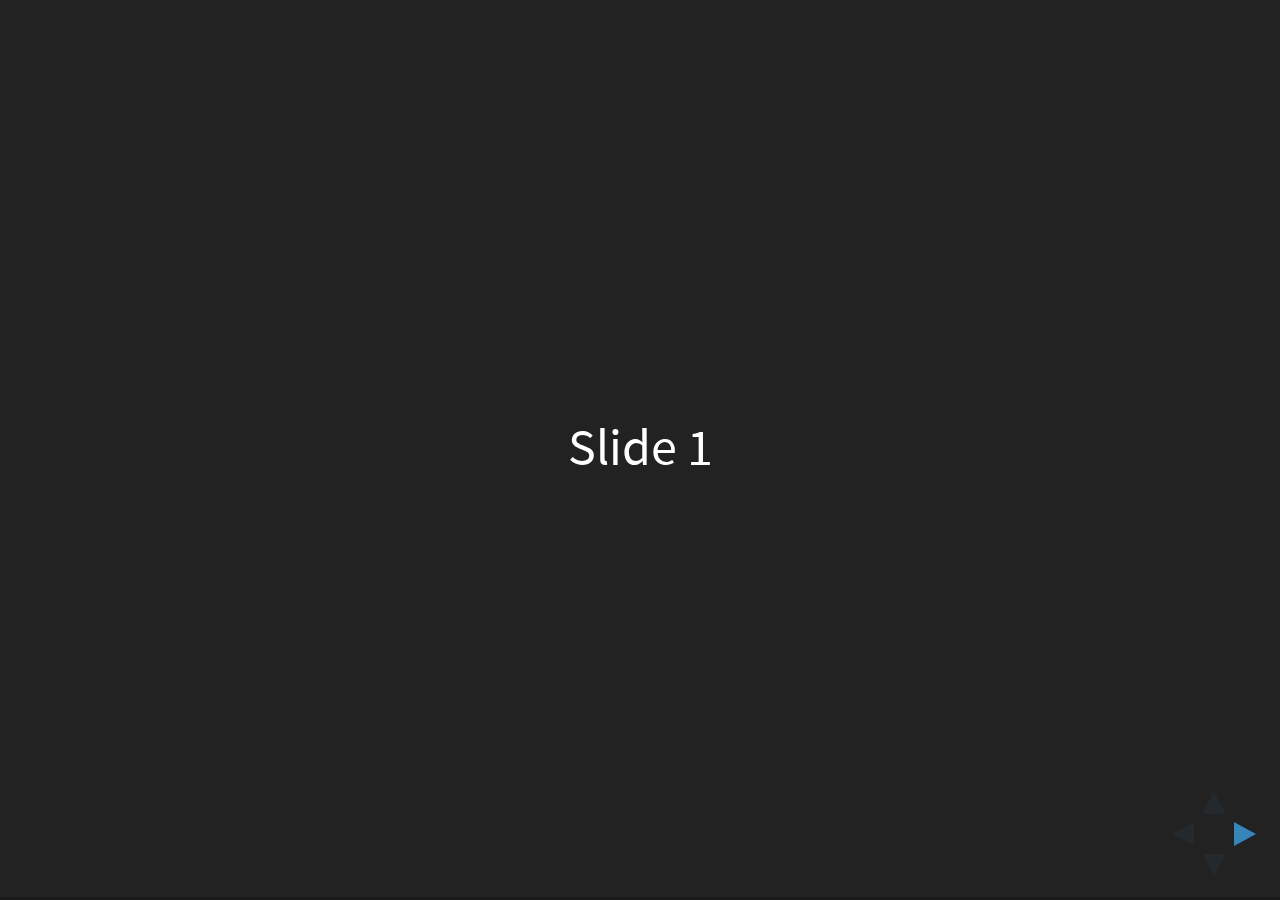
<file: revealjs/index.html>
<!doctype html>
<html>
	<head>
		<meta charset="utf-8">
		<meta name="viewport" content="width=device-width, initial-scale=1.0, maximum-scale=1.0, user-scalable=no">

		<title>reveal.js</title>

		<link rel="stylesheet" href="css/reveal.css">
		<link rel="stylesheet" href="css/theme/black.css">

		<!-- Theme used for syntax highlighting of code -->
		<link rel="stylesheet" href="lib/css/zenburn.css">

		<!-- Printing and PDF exports -->
		<script>
			var link = document.createElement( 'link' );
			link.rel = 'stylesheet';
			link.type = 'text/css';
			link.href = window.location.search.match( /print-pdf/gi ) ? 'css/print/pdf.css' : 'css/print/paper.css';
			document.getElementsByTagName( 'head' )[0].appendChild( link );
		</script>
	</head>
	<body>
		<div class="reveal">
			<div class="slides">
				<section>Slide 1</section>
				<section>Slide 2</section>
			</div>
		</div>

		<script src="lib/js/head.min.js"></script>
		<script src="js/reveal.js"></script>

		<script>
			// More info https://github.com/hakimel/reveal.js#configuration
			Reveal.initialize({
				history: true,

				// More info https://github.com/hakimel/reveal.js#dependencies
				dependencies: [
					{ src: 'plugin/markdown/marked.js' },
					{ src: 'plugin/markdown/markdown.js' },
					{ src: 'plugin/notes/notes.js', async: true },
					{ src: 'plugin/highlight/highlight.js', async: true, callback: function() { hljs.initHighlightingOnLoad(); } }
				]
			});
		</script>
	</body>
</html>
</file>
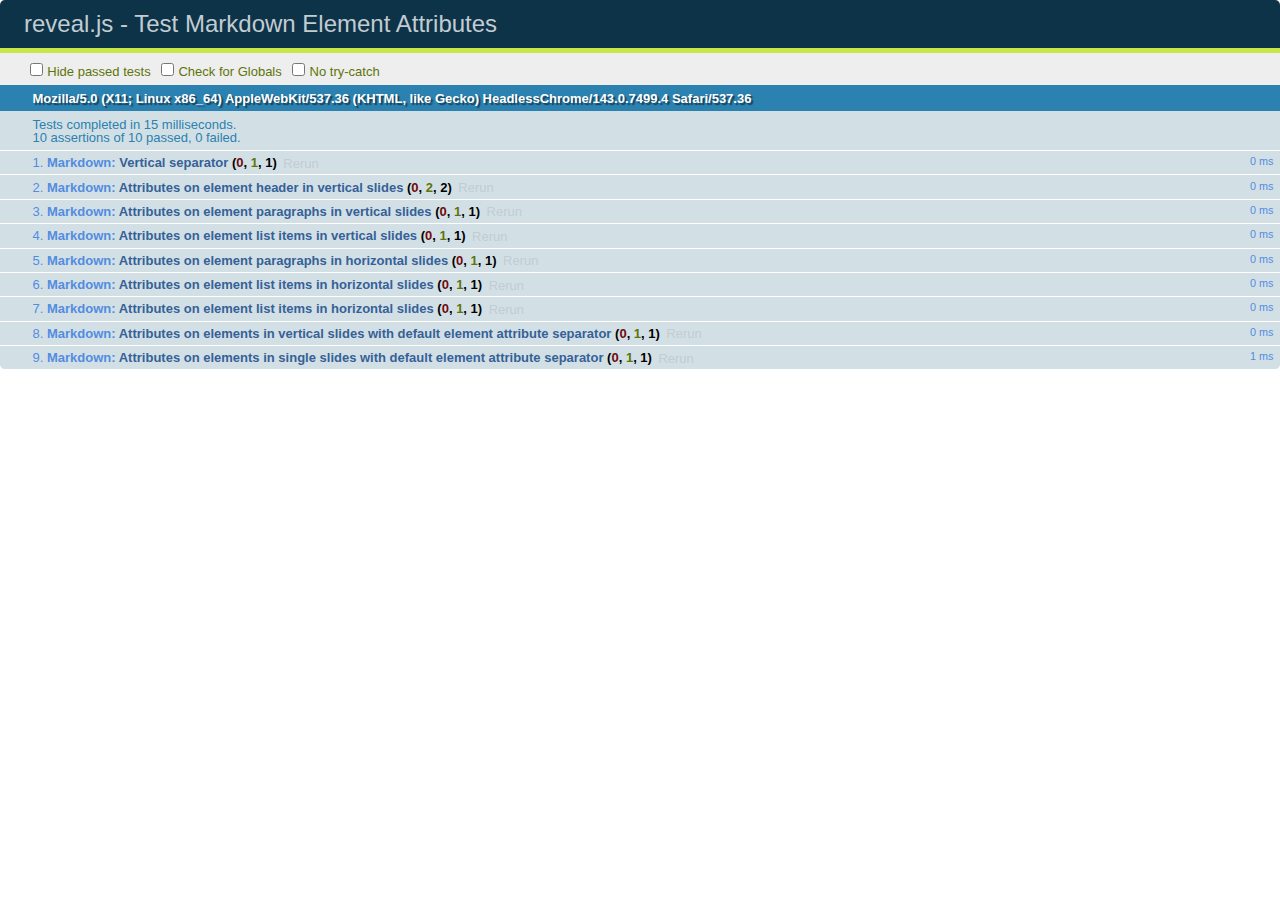
<file: revealjs/test/test-markdown-element-attributes.html>
<!doctype html>
<html lang="en">

	<head>
		<meta charset="utf-8">

		<title>reveal.js - Test Markdown Element Attributes</title>

		<link rel="stylesheet" href="../css/reveal.css">
		<link rel="stylesheet" href="qunit-1.12.0.css">
	</head>

	<body style="overflow: auto;">

		<div id="qunit"></div>
		<div id="qunit-fixture"></div>

		<div class="reveal" style="display: none;">

			<div class="slides">

				<!-- <section data-markdown="example.md" data-separator="^\n\n\n" data-separator-vertical="^\n\n"></section> -->

				<!-- Slides are separated by newline + three dashes + newline, vertical slides identical but two dashes -->
				<section data-markdown data-separator="^\n---\n$" data-separator-vertical="^\n--\n$" data-element-attributes="{_\s*?([^}]+?)}">>
					<script type="text/template">
						## Slide 1.1
						<!-- {_class="fragment fade-out" data-fragment-index="1"} -->

						--

						## Slide 1.2
						<!-- {_class="fragment shrink"} -->

						Paragraph 1
						<!-- {_class="fragment grow"} -->

						Paragraph 2
						<!-- {_class="fragment grow"} -->

						- list item 1 <!-- {_class="fragment grow"} -->
						- list item 2 <!-- {_class="fragment grow"} -->
						- list item 3 <!-- {_class="fragment grow"} -->


						---

						## Slide 2


						Paragraph 1.2  
						multi-line <!-- {_class="fragment highlight-red"} -->

						Paragraph 2.2 <!-- {_class="fragment highlight-red"} -->

						Paragraph 2.3 <!-- {_class="fragment highlight-red"} -->

						Paragraph 2.4 <!-- {_class="fragment highlight-red"} -->

						- list item 1 <!-- {_class="fragment highlight-green"} -->
						- list item 2<!-- {_class="fragment highlight-green"} -->
						- list item 3<!-- {_class="fragment highlight-green"} -->
						- list item 4
						<!-- {_class="fragment highlight-green"} -->
						- list item 5<!-- {_class="fragment highlight-green"} -->

						Test

						![Example Picture](examples/assets/image2.png)
						<!-- {_class="reveal stretch"} -->

					</script>
				</section>



				<section 	data-markdown data-separator="^\n\n\n"
									data-separator-vertical="^\n\n"
									data-separator-notes="^Note:"
									data-charset="utf-8">
					<script type="text/template">
						# Test attributes in Markdown with default separator
						## Slide 1 Def <!-- .element: class="fragment highlight-red" data-fragment-index="1" -->


						## Slide 2 Def
						<!-- .element: class="fragment highlight-red" -->

					</script>
				</section>

				<section data-markdown>
				  <script type="text/template">
					## Hello world
					A paragraph
					<!-- .element: class="fragment highlight-blue" -->
				  </script>
				</section>

				<section data-markdown>
				  <script type="text/template">
					## Hello world

					Multiple  
					Line
					<!-- .element: class="fragment highlight-blue" -->
				  </script>
				</section>

				<section data-markdown>
				  <script type="text/template">
					## Hello world

					Test<!-- .element: class="fragment highlight-blue" -->

					More Test
				  </script>
				</section>


			</div>

		</div>

		<script src="../lib/js/head.min.js"></script>
		<script src="../js/reveal.js"></script>
		<script src="../plugin/markdown/marked.js"></script>
		<script src="../plugin/markdown/markdown.js"></script>
		<script src="qunit-1.12.0.js"></script>

		<script src="test-markdown-element-attributes.js"></script>

	</body>
</html>
</file>
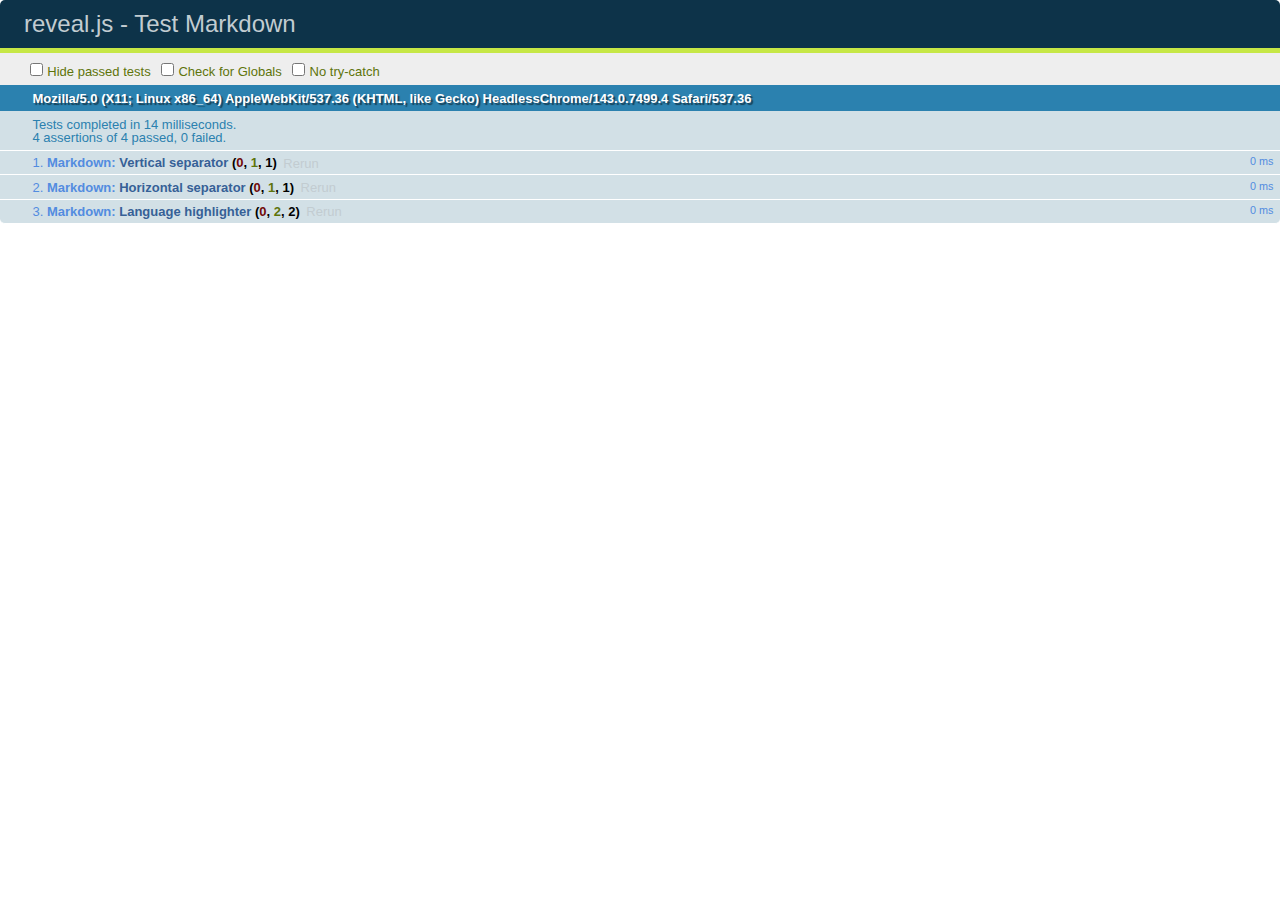
<file: revealjs/test/test-markdown-external.html>
<!doctype html>
<html lang="en">

	<head>
		<meta charset="utf-8">

		<title>reveal.js - Test Markdown</title>

		<link rel="stylesheet" href="../css/reveal.css">
		<link rel="stylesheet" href="qunit-1.12.0.css">
	</head>

	<body style="overflow: auto;">

		<div id="qunit"></div>
  		<div id="qunit-fixture"></div>

		<div class="reveal" style="display: none;">

			<div class="slides">
				<section data-markdown="simple.md" data-separator="^\n\n\n" data-separator-vertical="^\n\n"></section>
			</div>

		</div>

		<script src="../lib/js/head.min.js"></script>
		<script src="../js/reveal.js"></script>
		<script src="../plugin/highlight/highlight.js"></script>
		<script src="../plugin/markdown/marked.js"></script>
		<script src="../plugin/markdown/markdown.js"></script>
		<script src="qunit-1.12.0.js"></script>

		<script src="test-markdown-external.js"></script>

	</body>
</html>
</file>
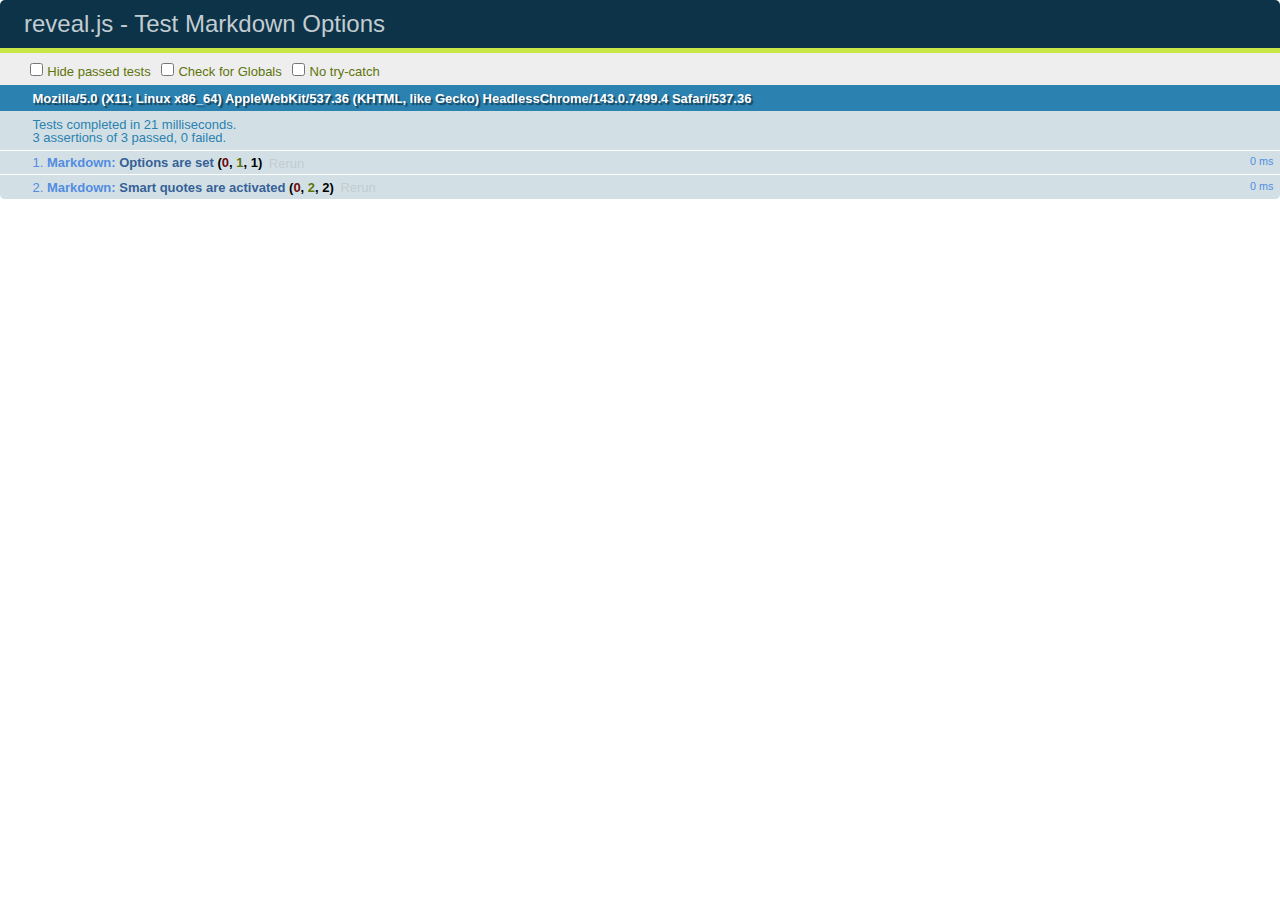
<file: revealjs/test/test-markdown-options.html>
<!doctype html>
<html lang="en">

	<head>
		<meta charset="utf-8">

		<title>reveal.js - Test Markdown Options</title>

		<link rel="stylesheet" href="../css/reveal.css">
		<link rel="stylesheet" href="qunit-1.12.0.css">
	</head>

	<body style="overflow: auto;">

		<div id="qunit"></div>
		<div id="qunit-fixture"></div>

		<div class="reveal" style="display: none;">

			<div class="slides">

				<section data-markdown>
					<script type="text/template">
						## Testing Markdown Options

						This "slide" should contain 'smart' quotes.
					</script>
				</section>

			</div>

		</div>

		<script src="../lib/js/head.min.js"></script>
		<script src="../js/reveal.js"></script>
		<script src="qunit-1.12.0.js"></script>

		<script src="test-markdown-options.js"></script>

	</body>
</html>
</file>
<file: revealjs/css/theme/black.css>
/**
 * Black theme for reveal.js. This is the opposite of the 'white' theme.
 *
 * By Hakim El Hattab, http://hakim.se
 */
@import url(../../lib/font/source-sans-pro/source-sans-pro.css);
section.has-light-background, section.has-light-background h1, section.has-light-background h2, section.has-light-background h3, section.has-light-background h4, section.has-light-background h5, section.has-light-background h6 {
  color: #222; }

/*********************************************
 * GLOBAL STYLES
 *********************************************/
body {
  background: #222;
  background-color: #222; }

.reveal {
  font-family: "Source Sans Pro", Helvetica, sans-serif;
  font-size: 42px;
  font-weight: normal;
  color: #fff; }

::selection {
  color: #fff;
  background: #bee4fd;
  text-shadow: none; }

::-moz-selection {
  color: #fff;
  background: #bee4fd;
  text-shadow: none; }

.reveal .slides > section,
.reveal .slides > section > section {
  line-height: 1.3;
  font-weight: inherit; }

/*********************************************
 * HEADERS
 *********************************************/
.reveal h1,
.reveal h2,
.reveal h3,
.reveal h4,
.reveal h5,
.reveal h6 {
  margin: 0 0 20px 0;
  color: #fff;
  font-family: "Source Sans Pro", Helvetica, sans-serif;
  font-weight: 600;
  line-height: 1.2;
  letter-spacing: normal;
  text-transform: uppercase;
  text-shadow: none;
  word-wrap: break-word; }

.reveal h1 {
  font-size: 2.5em; }

.reveal h2 {
  font-size: 1.6em; }

.reveal h3 {
  font-size: 1.3em; }

.reveal h4 {
  font-size: 1em; }

.reveal h1 {
  text-shadow: none; }

/*********************************************
 * OTHER
 *********************************************/
.reveal p {
  margin: 20px 0;
  line-height: 1.3; }

/* Ensure certain elements are never larger than the slide itself */
.reveal img,
.reveal video,
.reveal iframe {
  max-width: 95%;
  max-height: 95%; }

.reveal strong,
.reveal b {
  font-weight: bold; }

.reveal em {
  font-style: italic; }

.reveal ol,
.reveal dl,
.reveal ul {
  display: inline-block;
  text-align: left;
  margin: 0 0 0 1em; }

.reveal ol {
  list-style-type: decimal; }

.reveal ul {
  list-style-type: disc; }

.reveal ul ul {
  list-style-type: square; }

.reveal ul ul ul {
  list-style-type: circle; }

.reveal ul ul,
.reveal ul ol,
.reveal ol ol,
.reveal ol ul {
  display: block;
  margin-left: 40px; }

.reveal dt {
  font-weight: bold; }

.reveal dd {
  margin-left: 40px; }

.reveal q,
.reveal blockquote {
  quotes: none; }

.reveal blockquote {
  display: block;
  position: relative;
  width: 70%;
  margin: 20px auto;
  padding: 5px;
  font-style: italic;
  background: rgba(255, 255, 255, 0.05);
  box-shadow: 0px 0px 2px rgba(0, 0, 0, 0.2); }

.reveal blockquote p:first-child,
.reveal blockquote p:last-child {
  display: inline-block; }

.reveal q {
  font-style: italic; }

.reveal pre {
  display: block;
  position: relative;
  width: 90%;
  margin: 20px auto;
  text-align: left;
  font-size: 0.55em;
  font-family: monospace;
  line-height: 1.2em;
  word-wrap: break-word;
  box-shadow: 0px 0px 6px rgba(0, 0, 0, 0.3); }

.reveal code {
  font-family: monospace; }

.reveal pre code {
  display: block;
  padding: 5px;
  overflow: auto;
  max-height: 400px;
  word-wrap: normal; }

.reveal table {
  margin: auto;
  border-collapse: collapse;
  border-spacing: 0; }

.reveal table th {
  font-weight: bold; }

.reveal table th,
.reveal table td {
  text-align: left;
  padding: 0.2em 0.5em 0.2em 0.5em;
  border-bottom: 1px solid; }

.reveal table th[align="center"],
.reveal table td[align="center"] {
  text-align: center; }

.reveal table th[align="right"],
.reveal table td[align="right"] {
  text-align: right; }

.reveal table tbody tr:last-child th,
.reveal table tbody tr:last-child td {
  border-bottom: none; }

.reveal sup {
  vertical-align: super; }

.reveal sub {
  vertical-align: sub; }

.reveal small {
  display: inline-block;
  font-size: 0.6em;
  line-height: 1.2em;
  vertical-align: top; }

.reveal small * {
  vertical-align: top; }

/*********************************************
 * LINKS
 *********************************************/
.reveal a {
  color: #42affa;
  text-decoration: none;
  -webkit-transition: color .15s ease;
  -moz-transition: color .15s ease;
  transition: color .15s ease; }

.reveal a:hover {
  color: #8dcffc;
  text-shadow: none;
  border: none; }

.reveal .roll span:after {
  color: #fff;
  background: #068de9; }

/*********************************************
 * IMAGES
 *********************************************/
.reveal section img {
  margin: 15px 0px;
  background: rgba(255, 255, 255, 0.12);
  border: 4px solid #fff;
  box-shadow: 0 0 10px rgba(0, 0, 0, 0.15); }

.reveal section img.plain {
  border: 0;
  box-shadow: none; }

.reveal a img {
  -webkit-transition: all .15s linear;
  -moz-transition: all .15s linear;
  transition: all .15s linear; }

.reveal a:hover img {
  background: rgba(255, 255, 255, 0.2);
  border-color: #42affa;
  box-shadow: 0 0 20px rgba(0, 0, 0, 0.55); }

/*********************************************
 * NAVIGATION CONTROLS
 *********************************************/
.reveal .controls .navigate-left,
.reveal .controls .navigate-left.enabled {
  border-right-color: #42affa; }

.reveal .controls .navigate-right,
.reveal .controls .navigate-right.enabled {
  border-left-color: #42affa; }

.reveal .controls .navigate-up,
.reveal .controls .navigate-up.enabled {
  border-bottom-color: #42affa; }

.reveal .controls .navigate-down,
.reveal .controls .navigate-down.enabled {
  border-top-color: #42affa; }

.reveal .controls .navigate-left.enabled:hover {
  border-right-color: #8dcffc; }

.reveal .controls .navigate-right.enabled:hover {
  border-left-color: #8dcffc; }

.reveal .controls .navigate-up.enabled:hover {
  border-bottom-color: #8dcffc; }

.reveal .controls .navigate-down.enabled:hover {
  border-top-color: #8dcffc; }

/*********************************************
 * PROGRESS BAR
 *********************************************/
.reveal .progress {
  background: rgba(0, 0, 0, 0.2); }

.reveal .progress span {
  background: #42affa;
  -webkit-transition: width 800ms cubic-bezier(0.26, 0.86, 0.44, 0.985);
  -moz-transition: width 800ms cubic-bezier(0.26, 0.86, 0.44, 0.985);
  transition: width 800ms cubic-bezier(0.26, 0.86, 0.44, 0.985); }
</file>
<file: revealjs/lib/css/zenburn.css>
/*

Zenburn style from voldmar.ru (c) Vladimir Epifanov <voldmar@voldmar.ru>
based on dark.css by Ivan Sagalaev

*/

.hljs {
  display: block;
  overflow-x: auto;
  padding: 0.5em;
  background: #3f3f3f;
  color: #dcdcdc;
}

.hljs-keyword,
.hljs-selector-tag,
.hljs-tag {
  color: #e3ceab;
}

.hljs-template-tag {
  color: #dcdcdc;
}

.hljs-number {
  color: #8cd0d3;
}

.hljs-variable,
.hljs-template-variable,
.hljs-attribute {
  color: #efdcbc;
}

.hljs-literal {
  color: #efefaf;
}

.hljs-subst {
  color: #8f8f8f;
}

.hljs-title,
.hljs-name,
.hljs-selector-id,
.hljs-selector-class,
.hljs-section,
.hljs-type {
  color: #efef8f;
}

.hljs-symbol,
.hljs-bullet,
.hljs-link {
  color: #dca3a3;
}

.hljs-deletion,
.hljs-string,
.hljs-built_in,
.hljs-builtin-name {
  color: #cc9393;
}

.hljs-addition,
.hljs-comment,
.hljs-quote,
.hljs-meta {
  color: #7f9f7f;
}


.hljs-emphasis {
  font-style: italic;
}

.hljs-strong {
  font-weight: bold;
}
</file>
<file: revealjs/test/qunit-1.12.0.css>
/**
 * QUnit v1.12.0 - A JavaScript Unit Testing Framework
 *
 * http://qunitjs.com
 *
 * Copyright 2012 jQuery Foundation and other contributors
 * Released under the MIT license.
 * http://jquery.org/license
 */

/** Font Family and Sizes */

#qunit-tests, #qunit-header, #qunit-banner, #qunit-testrunner-toolbar, #qunit-userAgent, #qunit-testresult {
	font-family: "Helvetica Neue Light", "HelveticaNeue-Light", "Helvetica Neue", Calibri, Helvetica, Arial, sans-serif;
}

#qunit-testrunner-toolbar, #qunit-userAgent, #qunit-testresult, #qunit-tests li { font-size: small; }
#qunit-tests { font-size: smaller; }


/** Resets */

#qunit-tests, #qunit-header, #qunit-banner, #qunit-userAgent, #qunit-testresult, #qunit-modulefilter {
	margin: 0;
	padding: 0;
}


/** Header */

#qunit-header {
	padding: 0.5em 0 0.5em 1em;

	color: #8699a4;
	background-color: #0d3349;

	font-size: 1.5em;
	line-height: 1em;
	font-weight: normal;

	border-radius: 5px 5px 0 0;
	-moz-border-radius: 5px 5px 0 0;
	-webkit-border-top-right-radius: 5px;
	-webkit-border-top-left-radius: 5px;
}

#qunit-header a {
	text-decoration: none;
	color: #c2ccd1;
}

#qunit-header a:hover,
#qunit-header a:focus {
	color: #fff;
}

#qunit-testrunner-toolbar label {
	display: inline-block;
	padding: 0 .5em 0 .1em;
}

#qunit-banner {
	height: 5px;
}

#qunit-testrunner-toolbar {
	padding: 0.5em 0 0.5em 2em;
	color: #5E740B;
	background-color: #eee;
	overflow: hidden;
}

#qunit-userAgent {
	padding: 0.5em 0 0.5em 2.5em;
	background-color: #2b81af;
	color: #fff;
	text-shadow: rgba(0, 0, 0, 0.5) 2px 2px 1px;
}

#qunit-modulefilter-container {
	float: right;
}

/** Tests: Pass/Fail */

#qunit-tests {
	list-style-position: inside;
}

#qunit-tests li {
	padding: 0.4em 0.5em 0.4em 2.5em;
	border-bottom: 1px solid #fff;
	list-style-position: inside;
}

#qunit-tests.hidepass li.pass, #qunit-tests.hidepass li.running  {
	display: none;
}

#qunit-tests li strong {
	cursor: pointer;
}

#qunit-tests li a {
	padding: 0.5em;
	color: #c2ccd1;
	text-decoration: none;
}
#qunit-tests li a:hover,
#qunit-tests li a:focus {
	color: #000;
}

#qunit-tests li .runtime {
	float: right;
	font-size: smaller;
}

.qunit-assert-list {
	margin-top: 0.5em;
	padding: 0.5em;

	background-color: #fff;

	border-radius: 5px;
	-moz-border-radius: 5px;
	-webkit-border-radius: 5px;
}

.qunit-collapsed {
	display: none;
}

#qunit-tests table {
	border-collapse: collapse;
	margin-top: .2em;
}

#qunit-tests th {
	text-align: right;
	vertical-align: top;
	padding: 0 .5em 0 0;
}

#qunit-tests td {
	vertical-align: top;
}

#qunit-tests pre {
	margin: 0;
	white-space: pre-wrap;
	word-wrap: break-word;
}

#qunit-tests del {
	background-color: #e0f2be;
	color: #374e0c;
	text-decoration: none;
}

#qunit-tests ins {
	background-color: #ffcaca;
	color: #500;
	text-decoration: none;
}

/*** Test Counts */

#qunit-tests b.counts                       { color: black; }
#qunit-tests b.passed                       { color: #5E740B; }
#qunit-tests b.failed                       { color: #710909; }

#qunit-tests li li {
	padding: 5px;
	background-color: #fff;
	border-bottom: none;
	list-style-position: inside;
}

/*** Passing Styles */

#qunit-tests li li.pass {
	color: #3c510c;
	background-color: #fff;
	border-left: 10px solid #C6E746;
}

#qunit-tests .pass                          { color: #528CE0; background-color: #D2E0E6; }
#qunit-tests .pass .test-name               { color: #366097; }

#qunit-tests .pass .test-actual,
#qunit-tests .pass .test-expected           { color: #999999; }

#qunit-banner.qunit-pass                    { background-color: #C6E746; }

/*** Failing Styles */

#qunit-tests li li.fail {
	color: #710909;
	background-color: #fff;
	border-left: 10px solid #EE5757;
	white-space: pre;
}

#qunit-tests > li:last-child {
	border-radius: 0 0 5px 5px;
	-moz-border-radius: 0 0 5px 5px;
	-webkit-border-bottom-right-radius: 5px;
	-webkit-border-bottom-left-radius: 5px;
}

#qunit-tests .fail                          { color: #000000; background-color: #EE5757; }
#qunit-tests .fail .test-name,
#qunit-tests .fail .module-name             { color: #000000; }

#qunit-tests .fail .test-actual             { color: #EE5757; }
#qunit-tests .fail .test-expected           { color: green;   }

#qunit-banner.qunit-fail                    { background-color: #EE5757; }


/** Result */

#qunit-testresult {
	padding: 0.5em 0.5em 0.5em 2.5em;

	color: #2b81af;
	background-color: #D2E0E6;

	border-bottom: 1px solid white;
}
#qunit-testresult .module-name {
	font-weight: bold;
}

/** Fixture */

#qunit-fixture {
	position: absolute;
	top: -10000px;
	left: -10000px;
	width: 1000px;
	height: 1000px;
}
</file>
